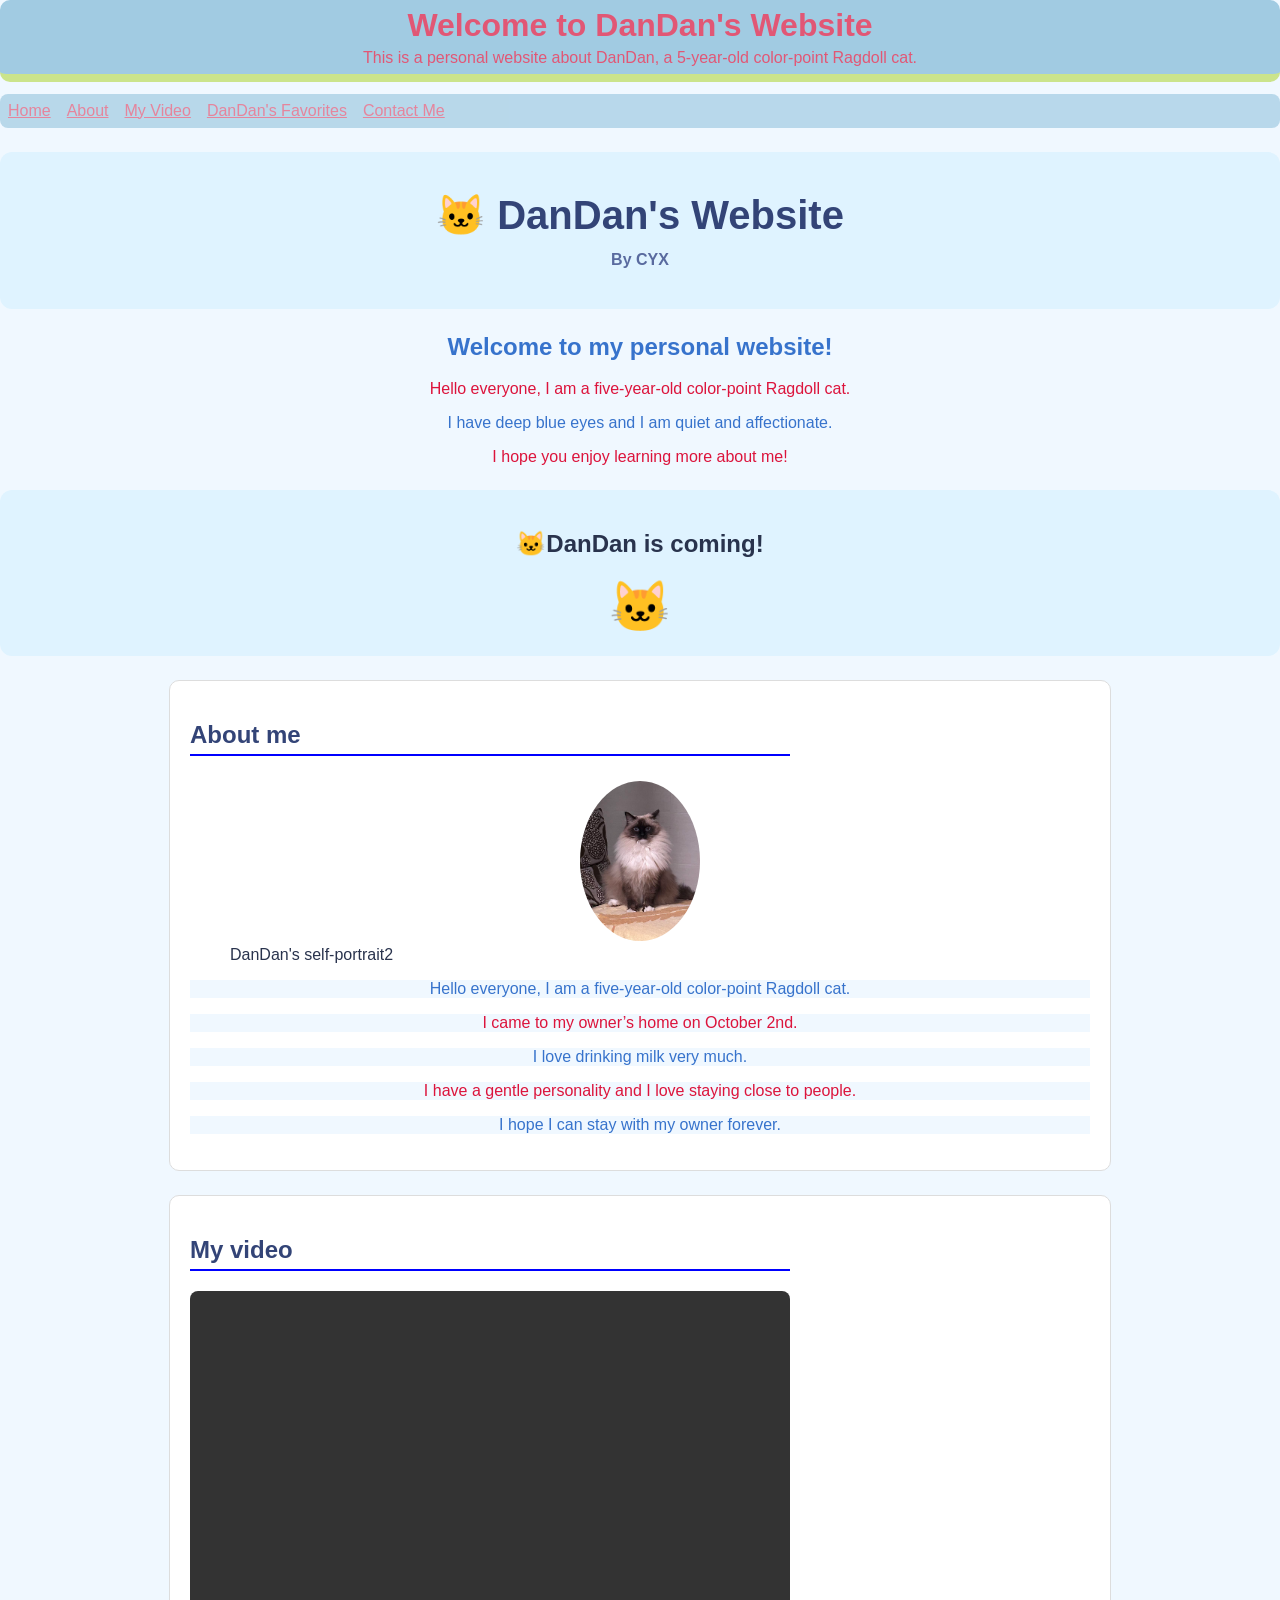
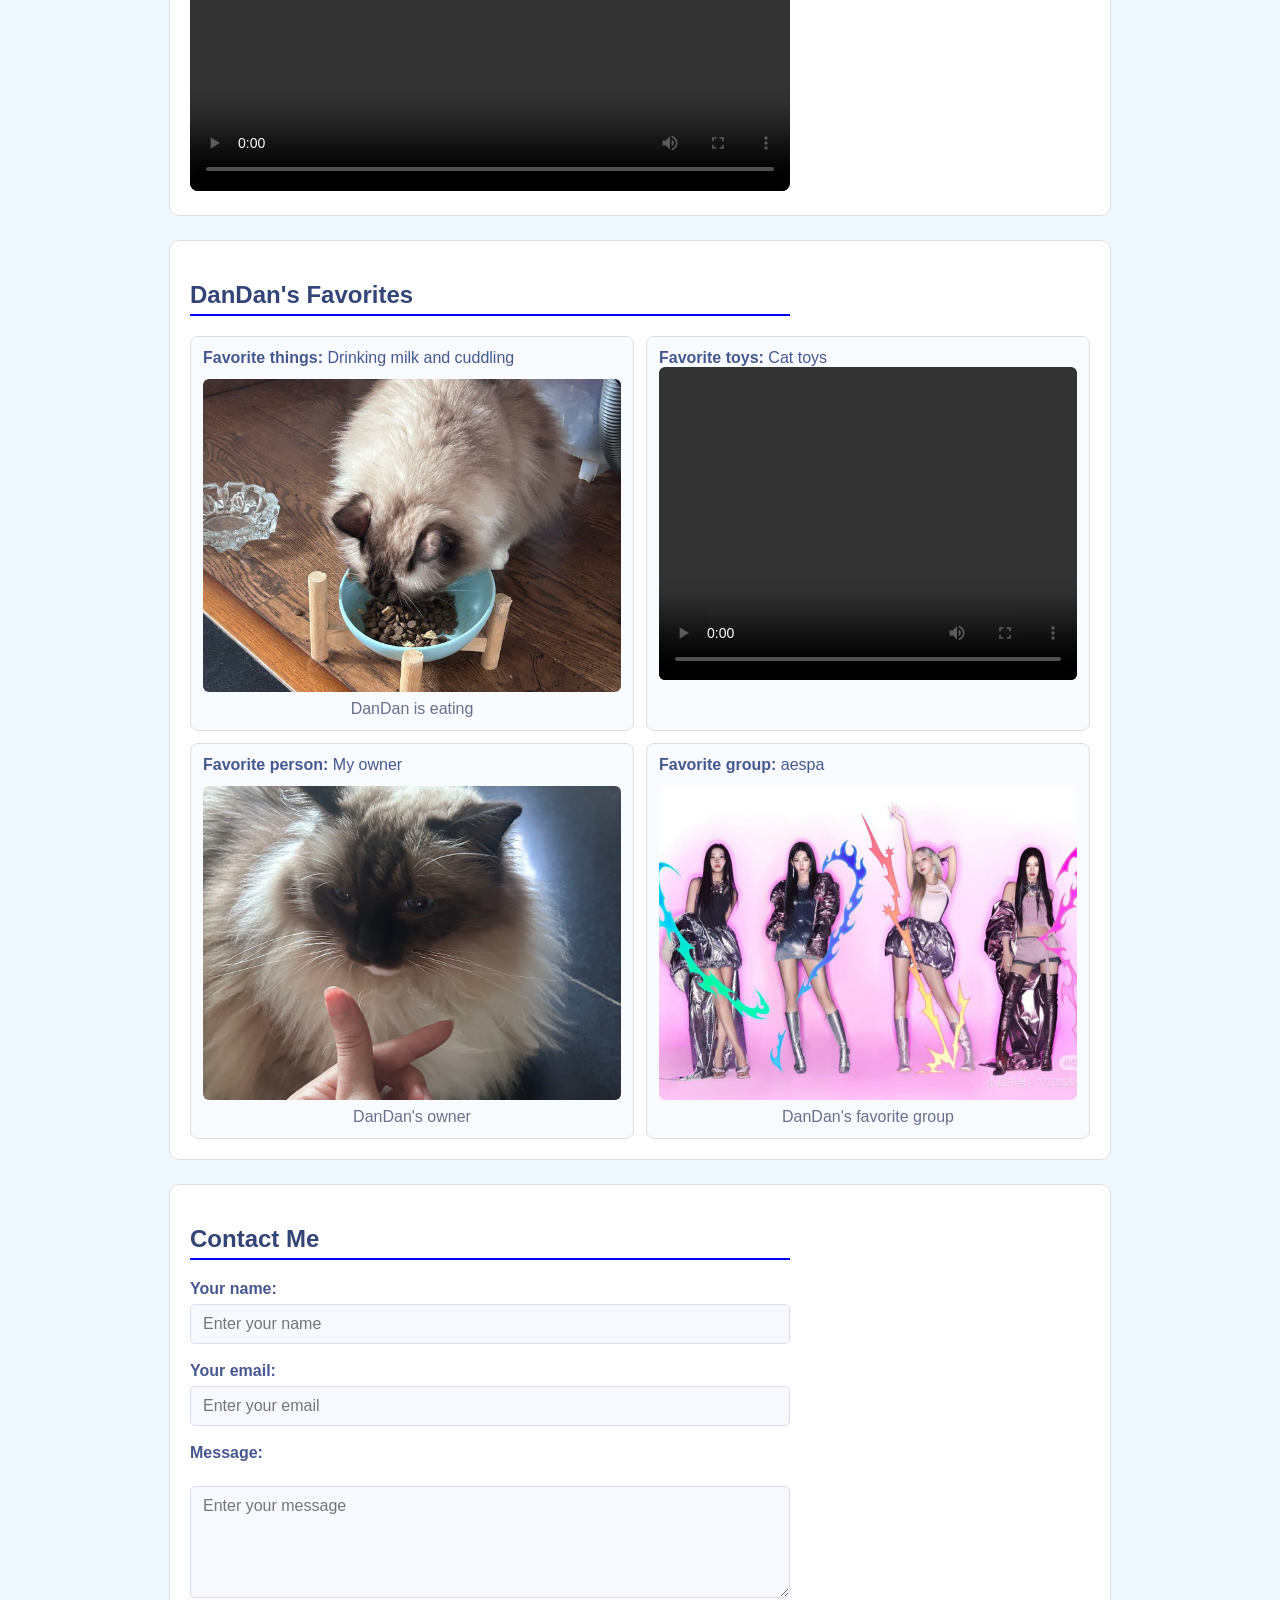
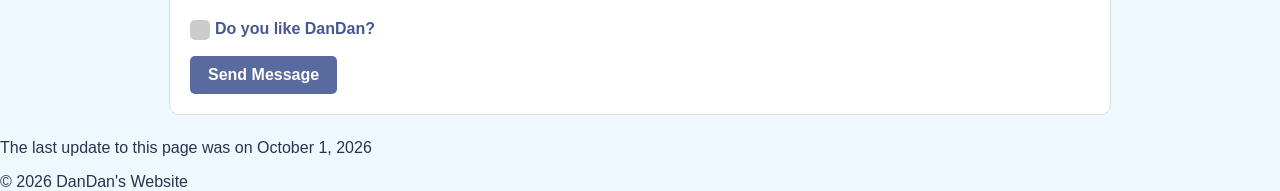
<file: index.html>
<!DOCTYPE html>
<html>
<head>
  <title>DanDan's Website By CYX</title>
  <link rel="stylesheet" href="index.css">
</head>
<body>
  <div class="box-row">
    
  <div class="top-box">
    <h1>Welcome to DanDan's Website</h1>
    <p>This is a personal website about DanDan, a 5-year-old color-point Ragdoll cat.</p>
  </div>
  <div class="nav-box">

    <nav>
      <ul>
        <li><a href="#home">Home</a></li>
        <li><a href="#about">About</a></li>
        <li><a href="#video">My Video</a></li>
        <li><a href="#favorites">DanDan's Favorites</a></li>
        <li><a href="#contact">Contact Me</a></li>
      </ul>
    </nav>
  </div>
  </div>
  <header id="home"><!--Add id anchor for page jump -->
    <h1>DanDan's Website</h1>
    <h2>By CYX </h2>
    <link rel="stylesheet" href="index.css">
  </header>
  <main>
    <div class="about-heading">
      <h2>Welcome to my personal website!</h2>
      <p>Hello everyone, I am a five-year-old color-point Ragdoll cat.</p>
      <p>I have deep blue eyes and I am quiet and affectionate.</p>
      <p>I hope you enjoy learning more about me!</p>
    </div>
     <div class="about-content">
    <h2>🐱DanDan is coming!</h2>
    <div class="cat">🐱</div>
     </div> 
    <section id="about"><!--Add id anchor for page jump -->
        <h2>About me</h2>
        <figure>
          <img src="微信图片_20261001124529_34_204.jpg" alt="DanDan" width="120"><!--Used <figure> + <figcaption> to embed image with descriptive caption -->
          <figcaption>DanDan's self-portrait2</figcaption>
        </figure>
      </div>
      <p>Hello everyone, I am a five‑year‑old color‑point Ragdoll cat.</p>
      <p>I came to my owner’s home on October 2nd.</p>
      <p>I love drinking milk very much.</p>
      <p>I have a gentle personality and I love staying close to people.</p>
      <p>I hope I can stay with my owner forever.</p>
    </section>
    <article id="video"><!--Add id anchor for page jump -->
      <h2 >My video</h2>
        <video controls>
          <source src="e3216a9439955dd067aa76ad7a72ede0.mp4" type="video/mp4"><!--Added <video> video player with controls playback controls, set width & height, fallback text for old -->
          Your browser does not support the video tag.
        </video>
      </article>
    <aside id="favorites"><!--Add id anchor for page jump -->
      <h2>DanDan's Favorites</h2>
      <ul>
        <li>
          <strong>Favorite things:</strong> Drinking milk and cuddling
          <figure>
            <img src="eat_20261004153817_37_204.jpg" alt="DanDan eating">
            <figcaption>DanDan is eating</figcaption>
          </figure>
        </li>
        <li>
          <strong>Favorite toys:</strong> Cat toys
          <video controls loop>         
            <source src="4b9a4ac3b86c4c2a78c16c49fef6933eplay.mp4" type="video/mp4">
            Your browser does not support the video tag.         
          </video>
        </li>
        <li>
          <strong>Favorite person:</strong> My owner
          <figure>
            <img src="owner_20261004161013_38_204.jpg" alt="DanDan's owner">
            <figcaption>DanDan's owner</figcaption>
          </figure>
        </li>
        <li>
          <strong>Favorite group:</strong> aespa
          <figure>
            <img src="ae_20261004161623_40_204.jpg" alt="DanDan's favorite group, aespa">
            <figcaption>DanDan's favorite group</figcaption>
          </figure>
        </li>
      </ul>
    </aside>
    <section id="contact"><!--Add id anchor for page jump -->
      <h2>Contact Me</h2><!--New contact <form>: text input, email input, multi‑line textarea; required native form validation; <label> bound to inputs for accessibility; submit button -->
      <form method="post">
        <p>
          <label for="contact-name">Your name:</label>
          <input id="contact-name" name="name" type="text" required placeholder="Enter your name">
        </p>
        <p>
          <label for="contact-email">Your email:</label>
          <input id="contact-email" name="email" type="email" required placeholder="Enter your email">
        </p>
        <p>
          <label for="contact-message">Message:</label><br>
          <textarea id="contact-message" name="message" rows="5" required placeholder="Enter your message"></textarea>
        </p>
       <p>
        <label class="checkbox">
  <input type="checkbox" name="agree">
  <span class="checkmark"></span>
  Do you like DanDan? 
</label>
</p>

        <button type="submit">Send Message</button>
      </form>
    </section>
  </main>
  <footer>
    <p>The last update to this page was on<!--Added semantic <time datetime=""> tag in footer for machine‑readable date; modified copyright statement-->
    <time datetime="2026-10-01">October 1, 2026</time></p>
    &copy; 2026 DanDan's Website
  </footer>
</body>
</html>
</file>
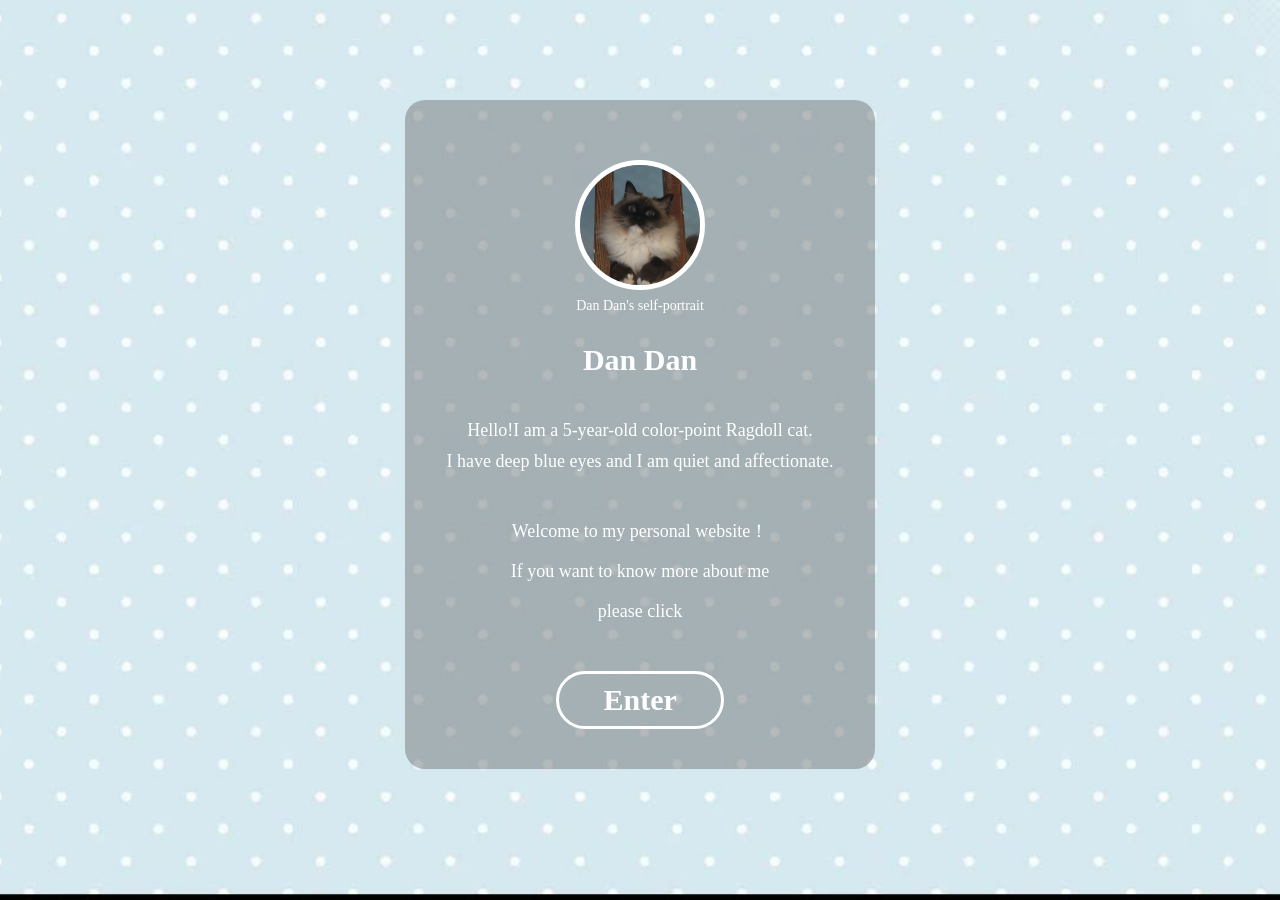
<file: index1.html>
<!DOCTYPE html>
<html>
	<head>
		<meta charset="utf-8">
		<title>Welcome to my page</title>	
		<link rel="stylesheet" href="index11.css" />
		<link rel="stylesheet" href="base.css" />
	</head>
	<body>
		<div id="bkground">
			<div class="DanDan-information">
				<figure>
					<img src="微信图片_20260930211627_33_204.jpg" alt="Dan Dan">
					<figcaption>Dan Dan's self-portrait</figcaption>
				</figure>
				<h3>Dan&nbsp;Dan</h3>
				<h4>Hello!I am a 5-year-old color-point Ragdoll cat.</h4>
				<h5>I have deep blue eyes and I am quiet and affectionate.</h5>
				<p>Welcome to my personal website！</p>
				<p>If you want to know more about me</p>
				<p>please click</p>
				<a href="index.html">&nbsp;&nbsp;Enter&nbsp;&nbsp;</a>
			</div>
		</div>
	</body>
</html>
</file>
<file: index.css>
.top-box {
  display: flex;
  justify-content: space-between;
  align-items: center;
  padding: 4px 10px;
  border-radius: 10px;
  background-color: #81b9d7;
  opacity: 0.7;
  border-bottom: 8px solid #bcdc5b;
  color: crimson;
}

.top-box h1,
.top-box p {
  margin: 2px 0;
  line-height: 1.2;
}

.nav-box {
  flex: 1;
  padding: 8px;
  border-radius: 8px;
  background-color: #81b9d7;
  opacity: 0.5;
}

.nav-box a {
  color: crimson;
}

.nav-box ul {
  display: flex;
  flex-wrap: nowrap;
  gap: 16px;
  margin: 0;
  padding: 0;
  list-style: none;
}

.box-row {
  display: flex;
  flex-direction: column;
  gap: 12px;
}

.box-row .top-box {
  flex-direction: column;
}

#about {
  max-width: 900px;
  margin: 24px auto;
  padding: 20px;
  border: 1px solid #ddd;
  border-radius: 10px;
  background: #fff;
}

#about h2 {
  color: #334477;
  font-weight: bold;
  text-decoration: none;
  width: 600px;
  border-bottom: 2px solid blue;
  padding-bottom: 5px;
}

.about-heading h2 {
  color: #3773cc;
  text-align: center;
}

.about-heading p:nth-child(odd){   
  color: #3773cc;
  background-color: #f0f8ff; 
  text-align: center;     
} 

.about-heading p:nth-child(even){   
  color: crimson  ;
  background-color: #f0f8ff;     
  text-align: center; 
} 

#about p:nth-child(odd){   
  color: #3773cc;
  background-color: #f0f8ff; 
  text-align: center;     
} 
#about p:nth-child(even){
    color: crimson  ;
    background-color: #f0f8ff;     
    text-align: center;   

}

#about img{
  display: block;
  margin: 0 auto;
  max-width: 100%;
  height: auto;
  border-radius: 50%;
  border: 5px solid #fff;
}


#video {
  max-width: 900px;
  margin: 24px auto;
  padding: 20px;
  border: 1px solid #ddd;
  border-radius: 10px;
  background: #fff;
}
#video h2 {
  color: #334477;
  font-weight: bold;
  text-decoration: none;
  width: 600px;
  border-bottom: 2px solid blue;
  padding-bottom: 5px;
}
#video video {
  width: 100%;
  max-width: 600px;
  height: 500px;
  border-radius: 8px;
}

#favorites h2 {
  color: #334477;
  font-weight: bold;
  text-decoration: none;
  width: 100%;
  max-width: 600px;
  box-sizing: border-box;
  border-bottom: 2px solid blue;
  padding-bottom: 5px;
}

#favorites {
  max-width: 900px;
  margin: 24px auto;
  padding: 20px;
  border: 1px solid #ddd;
  border-radius: 10px;
  background: #fff;
}

#favorites ul {
  display: grid;
  grid-template-columns: repeat(2, minmax(0, 1fr));
  gap: 12px;
  margin: 20px 0 0;
  padding: 0;
}

#favorites li {
  list-style: none;
  padding: 12px;
  border: 1px solid #ddd;
  border-radius: 8px;
  background: #f8fbff;
  color: #46588f;
}

#favorites figure {
  margin: 12px 0 0;
}

#favorites img,
#favorites video {
  display: block;
  width: 100%;
  aspect-ratio: 4 / 3;
  border-radius: 6px;
}

#favorites img {
  object-fit: cover;
}

#favorites video {
  object-fit: contain;
  background: #eee;
}

#favorites figcaption {
  margin-top: 8px;
  color: #68718a;
  text-align: center;
}


#contact h2 {
  color: #334477;
  font-weight: bold;
  text-decoration: none;
  width: 100%;
  max-width: 600px;
  box-sizing: border-box;
  border-bottom: 2px solid blue;
  padding-bottom: 5px;
}

body {
  margin: 0;
  background: #f0f8ff;
  color: #29334d;
  font-family: "Segoe UI", Arial, sans-serif;
}

#home {
  margin: 24px auto;
  padding: 40px 20px;
  border-radius: 12px;
  background: #dff3ff;
  text-align: center;
}

#home h1::before {
  content: "🐱 ";
}

#home h1 {
  margin: 0;
  color: #334477;
  font-size: 2.5rem;
}

#home h2 {
  margin: 12px 0 0;
  color: #596a9f;
  font-size: 1rem;
}

.about-content {
  margin: 24px auto;
  padding: 20px;
  border-radius: 12px;
  background: #dff3ff;
  text-align: center;
}

@keyframes catMoveBack {
            0% { transform: translateX(0); }
            100% { transform: translateX(200px); }
        }
        .cat{
            font-size:50px;
            /* 4秒一轮，加载等2秒启动，无限循环，来回反向跑 */
            animation: catMoveBack 4s ease-in-out 2s infinite alternate;
        }

#contact {
  max-width: 900px;
  margin: 24px auto;
  padding: 20px;
  border: 1px solid #ddd;
  border-radius: 10px;
  background: #fff;
}

#contact form {
  max-width: 600px;
}

#contact form p {
  margin: 0 0 18px;
}

#contact label {
  display: block;
  margin-bottom: 6px;
  color: #46588f;
  font-weight: 600;
}

#contact input,
#contact textarea {
  box-sizing: border-box;
  width: 100%;
  padding: 10px 12px;
  border: 1px solid #d8deef;
  border-radius: 5px;
  background: #f7f9ff;
  color: #29334d;
  font: inherit;
}

#contact textarea {
  resize: vertical;
}

#contact input:focus,
#contact textarea:focus {
  border-color: #7187c5;
  outline: 2px solid #b8c8e8;
}

#contact button {
  padding: 10px 18px;
  border: 0;
  border-radius: 5px;
  background: #596a9f;
  color: #fff;
  font: inherit;
  font-weight: 600;
  cursor: pointer;
}

#contact button:hover {
  background: #46588f;
}

input[type="checkbox"] {
  display: none;
}

.checkbox {
  position: relative;
  padding-left: 25px;
}

.checkbox .checkmark {
  position: absolute;
  top: 0;
  left: 0;
  height: 20px;
  width: 20px;
  background-color: #ccc;
  border-radius: 5px;
}

input[type="checkbox"]:checked + .checkmark {
  background-color: #1fb0ca;
}
</file>
<file: index11.css>
body {
	margin: 0;
	padding: 0;
	font-family: "微软雅黑";
	background: url("背景_20260930210926_32_204.jpg") no-repeat center center fixed;
	background-size: cover;
}
#bkground{
	padding-top: 100px;
	text-align: center;
}
#bkground .DanDan-information{
	width: 450px;
	height: auto;
	margin: 0 auto;
	padding: 130px 10px 40px 10px;
	position: relative;
	/* 设置透明度(最后一个参数) */
	background: rgba(116, 120, 122, 0.5);
	border-radius: 20px;
}
#bkground .DanDan-information figure{
	display: inline-block;
	margin-top: -70px;
}
#bkground .DanDan-information figure img{
	display: block;
	width: 120px;
	height: 120px;
	object-fit: cover;
	border-radius: 50%;
	border: 5px solid white;
}
#bkground .DanDan-information figcaption{
	margin-top: 8px;
	color: white;
	font-size: 14px;
}
#bkground .DanDan-information h3{
	font-size: 30px;
	color: white;
	font-weight: 700;
	line-height: 60px;
}
#bkground .DanDan-information h4{
	font-size: 18px;
	color: white;
	font-weight: 400;
	padding-top: 30px;
} 
#bkground .DanDan-information h5{
	font-size: 18px;
	font-weight: 400;
	color: white;
	line-height: 40px;
	padding-bottom: 20px;
} 
#bkground .DanDan-information p{
	font-size: 18px;
	line-height: 20px;
	width: 80%;
	color: white;
	text-align: center;
	margin: 20px auto;
}
#bkground .DanDan-information a {
  display: inline-block;
  font-size: 30px;
  font-weight: bold;
  color: white;
  border: 3px solid white;
  border-radius: 30px;
  padding: 9px 30px;
  margin-top: 30px;
  text-decoration: none;
  transition: all 0.3s ease;
}
#bkground .DanDan-information a:hover {
  background-color: white;
  color: #8cc269;
  transform: scale(1.05);
}
</file>
<file: base.css>
/* 公共样式 */
html,body,ul,li,ol,dl,dd,dt,p,h1,h2,h3,h4,h5,h6,form,fieldset,legend,img{
	margin: 0;
	padding: 0;
}
li{
	list-style: none;
}
a{
	text-decoration: none;
	color: #89898b;
}
i,em{
	font-style: normal;
}
b,strong{
	font-weight: normal;
}
/* 高度坍塌 */
.clearfix:after,
.clearfix:before{
	content: "";
	display: block;
	clear: both;
	overflow: hidden;
	visibility: hidden;
	height: 0;
}
/* 以上均为通用设置 */

/* 左侧固定悬浮框 */
.box {
	width: 180px;
	position: fixed;
	left: 20px;
	top: 270px;
	z-index: 99;
	background-color: #8cc269;
	border-radius: 15px;
	box-shadow: 0 8px 15px rgba(0, 0, 0, 0.15);
	padding: 10px 0;
	text-align: center;
}
.box a {
	display: block;
	padding: 15px 0;
	margin: 10px 15px;
	color: #fff;
	text-decoration: none;
	font-size: 24px;
	border-radius: 15px;
	background-color: rgba(255, 255, 255, 0.1);
	transition: background-color 0.3s, transform 0.2s;
}
.box a:active{
	background-color: #ffffff;
	color: #8cc269;
	transform: scale(1.05);
	font-weight: bold;
}
.box a:hover {
	background-color: #ffffff;
	color: #8cc269;
	transform: scale(1.05);
	font-weight: bold;
}
/* 右侧固定悬浮框 */
.box-right {
	width: 70px;
	height: 70px;
	position: fixed;
	right: 70px;
	bottom: 70px;
	z-index: 99;
	background: url(../img/返回顶部.png) no-repeat;
	background-size: 75px;
	background-position-x: -2px;
	background-position-y: -2px;
	border-radius: 70px;
	box-shadow: 0 8px 16px rgba(0, 0, 0, 0.15);
}
.box-right:hover{
	background-position-y: -80px;
}
.box-right a{
	display: block;
	width: 70px;
	height: 70px;
}

/* 尾部固定尾页 */
#footer {
	width: 100%;
	text-align: center;
	font-size: 1vw;
	background-color: #e0f5df;
	padding: 1.5vw 0;
	margin-top: 3vw;
	color: #444;
	line-height: 2vw;
}
#footer a {
	font-size: 1.2vw;
	color: #4c7737;
	text-decoration: none;
	margin: 0 0.5vw;
}
#footer a:hover {
  text-decoration: underline;
}
#footer p{
	line-height: 3vw;
	font-size: 1.2vw;
}
</file>
